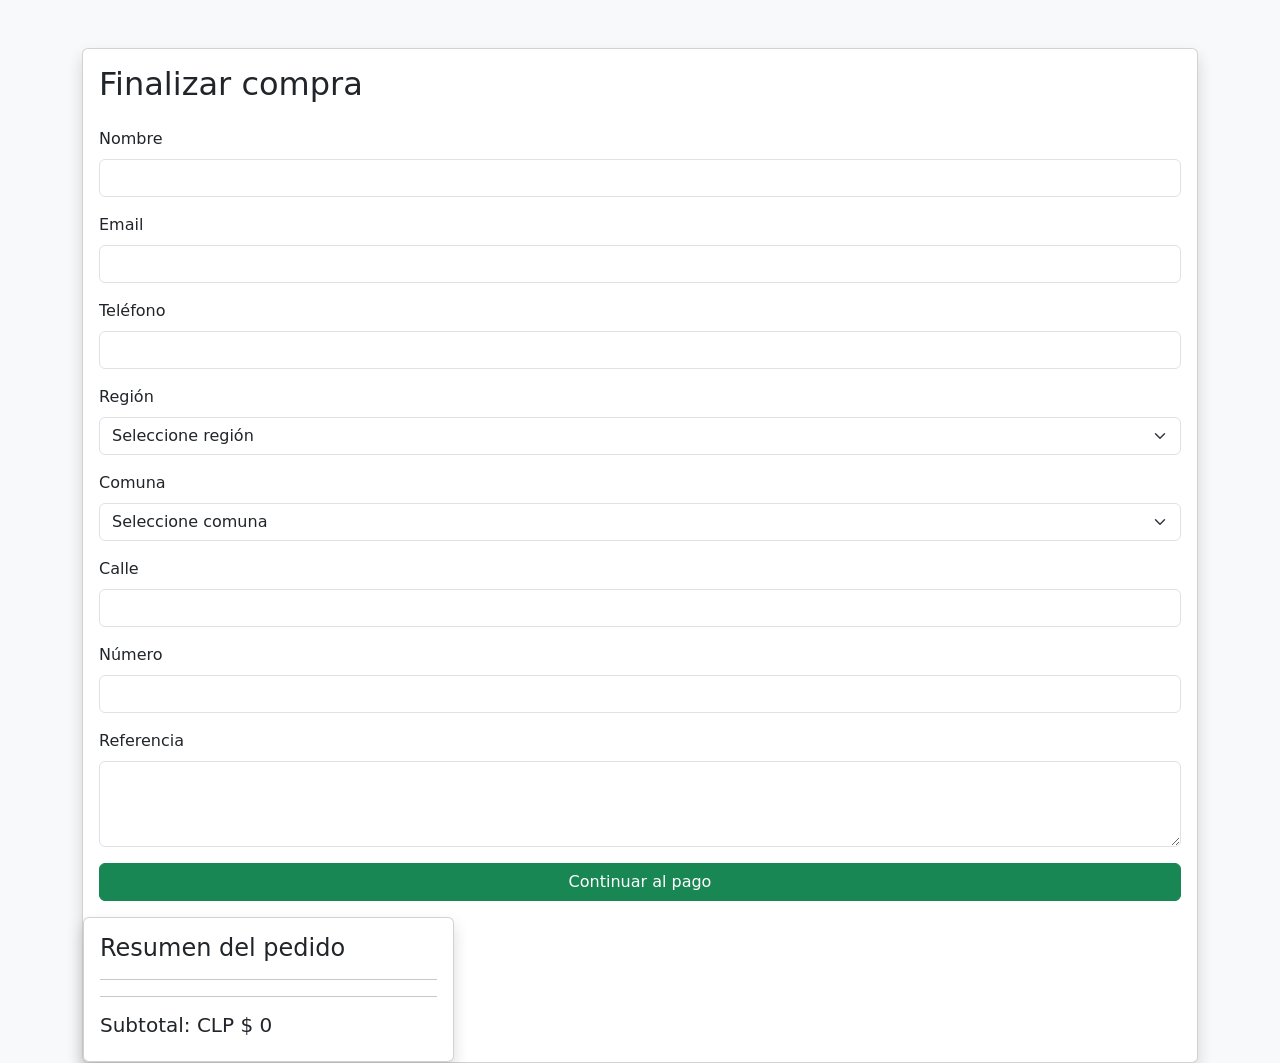
<file: templates/checkout.html>
<!DOCTYPE html>
<html lang="es">

<head>
    <meta charset="UTF-8">

    <title>Checkout AGROSMART</title>

    <link
        href="https://cdn.jsdelivr.net/npm/bootstrap@5.3.3/dist/css/bootstrap.min.css"
        rel="stylesheet"
    >
</head>

<body class="bg-light">

    <div class="container mt-5">

        <div class="card shadow">

            <div class="card-body">

                <h2 class="mb-4">
                    Finalizar compra
                </h2>

                <form id="checkout-form">

                    <div class="mb-3">

                        <label class="form-label">
                            Nombre
                        </label>

                        <input
                            type="text"
                            class="form-control"
                            id="nombre"
                            required
                        >

                    </div>

                    <div class="mb-3">

                        <label class="form-label">
                            Email
                        </label>

                        <input
                            type="email"
                            class="form-control"
                            id="email"
                            required
                        >

                    </div>

                    <div class="mb-3">

                        <label class="form-label">
                            Teléfono
                        </label>

                        <input
                            type="text"
                            class="form-control"
                            id="telefono"
                            required
                        >

                    </div>

                    <div class="mb-3">

                        <label class="form-label">
                            Región
                        </label>

                        <select
                            class="form-select"
                            id="region"
                            required
                        >

                            <option value="">
                                Seleccione región
                            </option>

                            <option value="1">
                                Metropolitana
                            </option>

                            <option value="2">
                                O Higgins
                            </option>

                            <option value="3">
                                Maule
                            </option>

                            <option value="4">
                                Ñuble
                            </option>

                            <option value="5">
                                Biobío
                            </option>

                        </select>

                    </div>

                    <div class="mb-3">

                        <label class="form-label">
                            Comuna
                        </label>

                        <select
                            class="form-select"
                            id="comuna"
                            required
                        >

                            <option value="">
                                Seleccione comuna
                            </option>

                            <option value="101">
                                Santiago
                            </option>

                            <option value="102">
                                Puente Alto
                            </option>

                            <option value="201">
                                Rancagua
                            </option>

                            <option value="301">
                                Talca
                            </option>

                            <option value="401">
                                Chillán
                            </option>

                            <option value="501">
                                Concepción
                            </option>

                        </select>

                    </div>

                    <div class="mb-3">

                        <label class="form-label">
                            Calle
                        </label>

                        <input
                            type="text"
                            class="form-control"
                            id="calle"
                            required
                        >

                    </div>

                    <div class="mb-3">

                        <label class="form-label">
                            Número
                        </label>

                        <input
                            type="text"
                            class="form-control"
                            id="numero"
                            required
                        >

                    </div>

                    <div class="mb-3">

                        <label class="form-label">
                            Referencia
                        </label>

                        <textarea
                            class="form-control"
                            id="referencia"
                            rows="3"
                        ></textarea>

                    </div>

                    <button
                        type="submit"
                        class="btn btn-success w-100"
                    >
                        Continuar al pago
                    </button>

                </form>

            </div>

            <div class="col-md-4">

                <div
                    class="card shadow sticky-top"
                    style="top:20px"
                >

                    <div class="card-body">

                        <h4>

                            Resumen del pedido

                        </h4>

                        <hr>

                        <div id="carrito-container">

                        </div>

                        <hr>

                        <h5>

                            Subtotal:

                            CLP $

                            <span id="subtotal">

                                0

                            </span>

                        </h5>

                    </div>

                </div>

            </div>

        </div>

    </div>

    <script>

        const formularioCheckout =
            document.getElementById(
                "checkout-form"
            )


        formularioCheckout.addEventListener(

            "submit",

            async function(e){

                e.preventDefault()

                const carrito =
                    JSON.parse(
                        localStorage.getItem(
                            "carrito"
                        )
                    ) || []


                if(carrito.length===0){

                    alert(
                        "El carrito está vacío"
                    )

                    return

                }


                const cliente = {

                    nombre:
                        document.getElementById(
                            "nombre"
                        ).value,

                    email:
                        document.getElementById(
                            "email"
                        ).value,

                    telefono:
                        document.getElementById(
                            "telefono"
                        ).value,

                    calle:
                        document.getElementById(
                            "calle"
                        ).value,

                    numero:
                        document.getElementById(
                            "numero"
                        ).value,

                    comuna:
                        document.getElementById(
                            "comuna"
                        ).value,

                    referencia:
                        document.getElementById(
                            "referencia"
                        ).value

                }


                try{

                    const response =
                        await fetch(

                            "http://127.0.0.1:5000/crear_pedido",

                            {

                                method:"POST",

                                headers:{

                                    "Content-Type":
                                    "application/json"

                                },

                                body:JSON.stringify({

                                    cliente:cliente,
                                    carrito:carrito

                                })

                            }

                        )


                    const data =
                        await response.json()

                    console.log(data)


                    if(data.tipo === "venta_vendedor"){

                        alert(

                            "Venta generada correctamente"

                        )

                        localStorage.removeItem(
                            "carrito"
                        )

                        window.location.href =
                            "/panel/vendedor"

                    }

                    else if(data.token){

                        localStorage.removeItem(
                            "carrito"
                        )

                        window.location.href =

                            data.url +

                            "?token_ws=" +

                            data.token

                    }

                    else{

                        alert(
                            "Error iniciando pago"
                        )

                    }

                }

                catch(error){

                    console.log(error)

                    alert(
                        "Error de conexión"
                    )

                }

            }

        )

    </script>
</body>

</html>
</file>
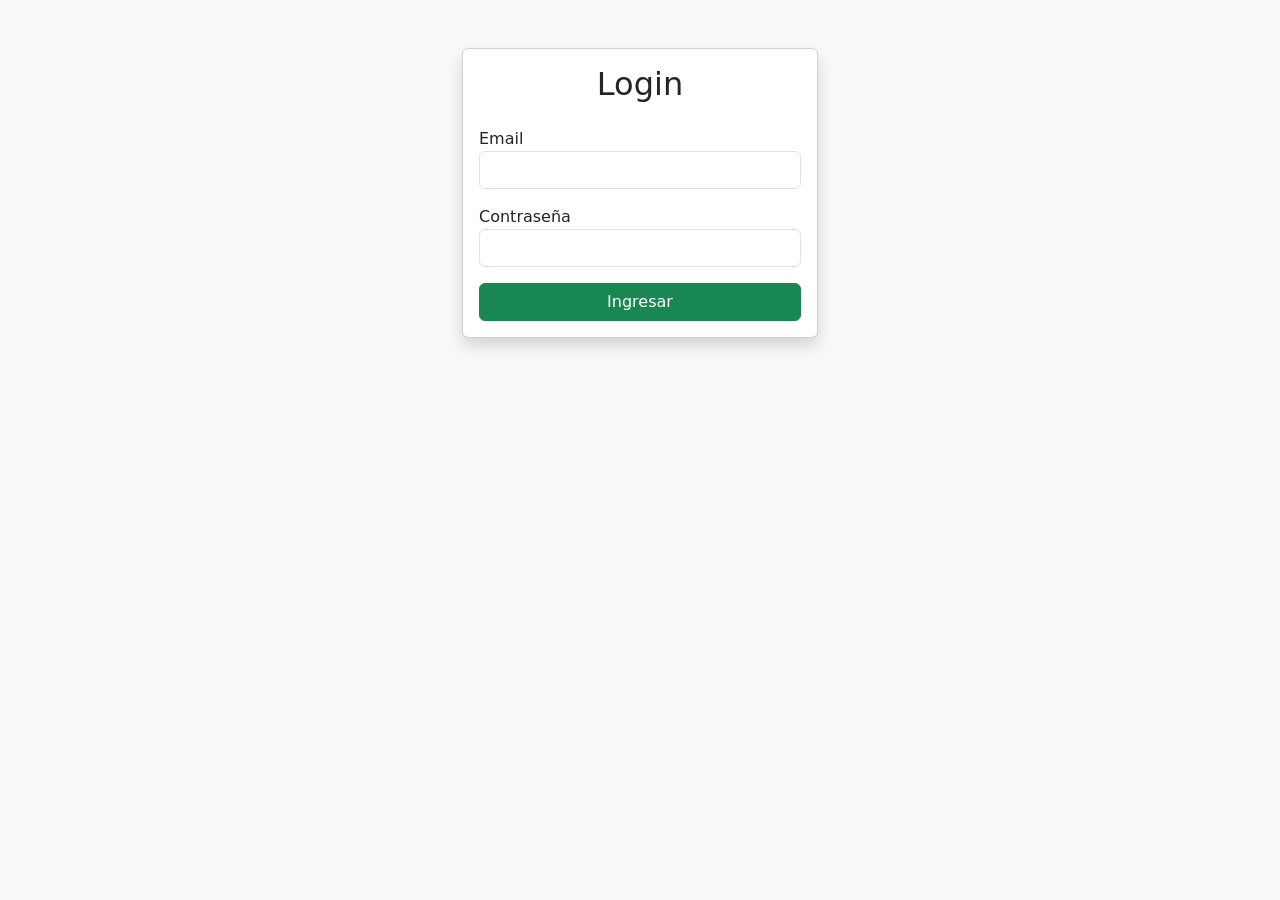
<file: templates/login.html>
<!DOCTYPE html>
<html lang="es">

<head>

    <meta charset="UTF-8">

    <title>

        Login AGROSMART

    </title>

    <link
        href="https://cdn.jsdelivr.net/npm/bootstrap@5.3.3/dist/css/bootstrap.min.css"
        rel="stylesheet"
    >

</head>

<body class="bg-light">

    <div class="container mt-5">

        <div class="row justify-content-center">

            <div class="col-md-4">

                <div class="card shadow">

                    <div class="card-body">

                        <h2 class="mb-4 text-center">

                            Login

                        </h2>

                        <form id="login-form">

                            <div class="mb-3">

                                <label>

                                    Email

                                </label>

                                <input
                                    type="email"
                                    class="form-control"
                                    id="email"
                                    required
                                >

                            </div>

                            <div class="mb-3">

                                <label>

                                    Contraseña

                                </label>

                                <input
                                    type="password"
                                    class="form-control"
                                    id="password"
                                    required
                                >

                            </div>

                            <button
                                type="submit"
                                class="btn btn-success w-100"
                            >

                                Ingresar

                            </button>

                        </form>

                    </div>

                </div>

            </div>

        </div>

    </div>

    <script>

        const formulario =

            document.getElementById(

                "login-form"

            )


        formulario.addEventListener(

            "submit",

            async function(e){

                e.preventDefault()


                const email =

                    document.getElementById(

                        "email"

                    ).value


                const password =

                    document.getElementById(

                        "password"

                    ).value


                const response =

                    await fetch(

                        "http://127.0.0.1:5000/iniciar_sesion",

                        {

                            method:"POST",

                            headers:{

                                "Content-Type":

                                "application/json"

                            },

                            body:JSON.stringify({

                                email,
                                password

                            })

                        }

                    )


                const data =

                    await response.json()


                if(data.success){

                    window.location.href =

                        data.redirect

                }

                else{

                    alert(

                        data.message

                    )

                }

            }

        )

    </script>

</body>

</html>
</file>
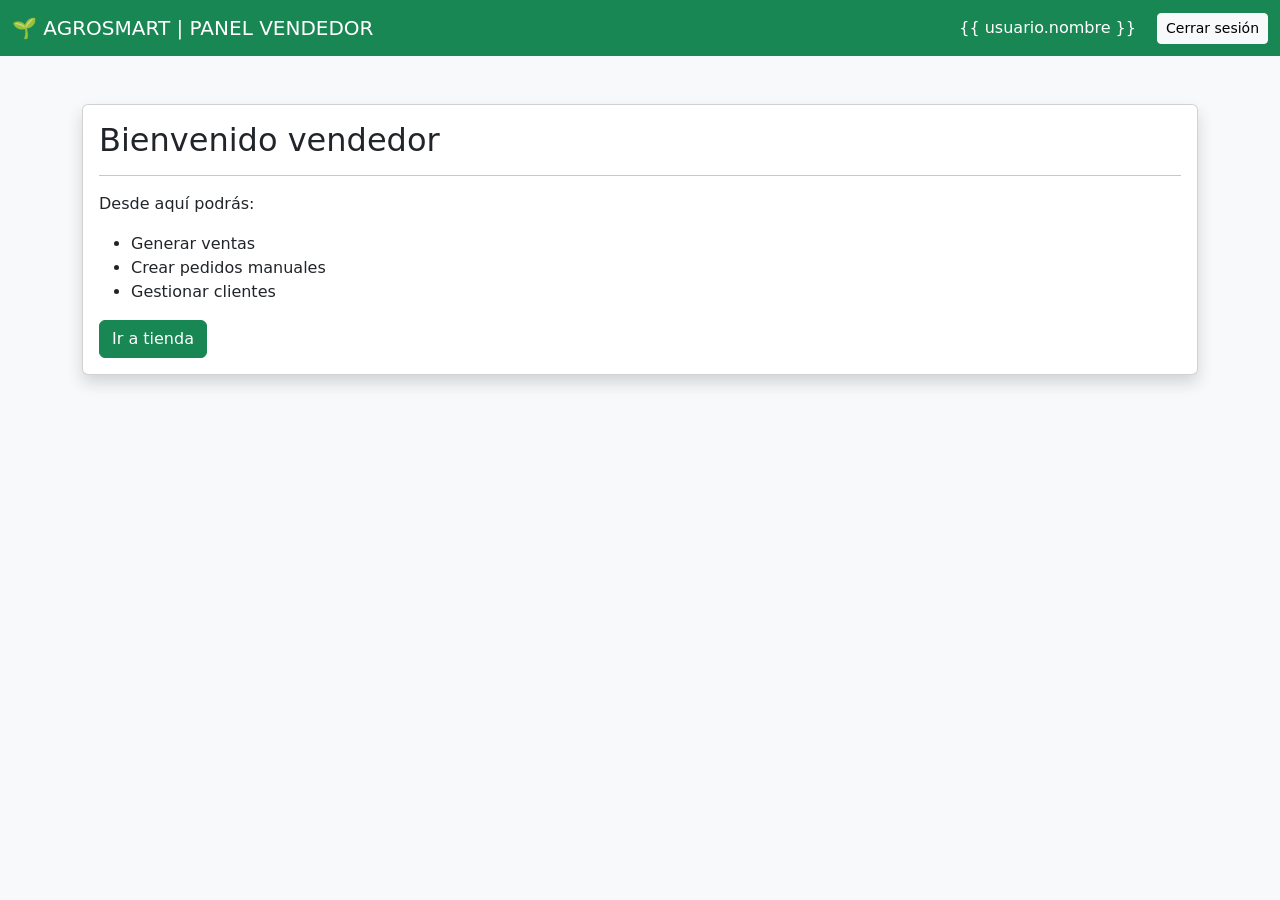
<file: templates/panel_vendedor.html>
<!DOCTYPE html>
<html lang="es">

<head>

    <meta charset="UTF-8">

    <title>

        Panel Vendedor

    </title>

    <link
        href="https://cdn.jsdelivr.net/npm/bootstrap@5.3.3/dist/css/bootstrap.min.css"
        rel="stylesheet"
    >

</head>

<body class="bg-light">

    <nav class="navbar navbar-dark bg-success">

        <div class="container-fluid">

            <span class="navbar-brand">

                🌱 AGROSMART
                | PANEL VENDEDOR

            </span>

            <div>

                <span class="text-white me-3">

                    {{ usuario.nombre }}

                </span>

                <a
                    href="/logout"
                    class="btn btn-light btn-sm"
                >

                    Cerrar sesión

                </a>

            </div>

        </div>

    </nav>

    <div class="container mt-5">

        <div class="card shadow">

            <div class="card-body">

                <h2>

                    Bienvenido vendedor

                </h2>

                <hr>

                <p>

                    Desde aquí podrás:

                </p>

                <ul>

                    <li>

                        Generar ventas

                    </li>

                    <li>

                        Crear pedidos manuales

                    </li>

                    <li>

                        Gestionar clientes

                    </li>

                </ul>

                <a
                    href="/tienda"
                    class="btn btn-success"
                >

                    Ir a tienda

                </a>

            </div>

        </div>

    </div>

</body>

</html>
</file>
